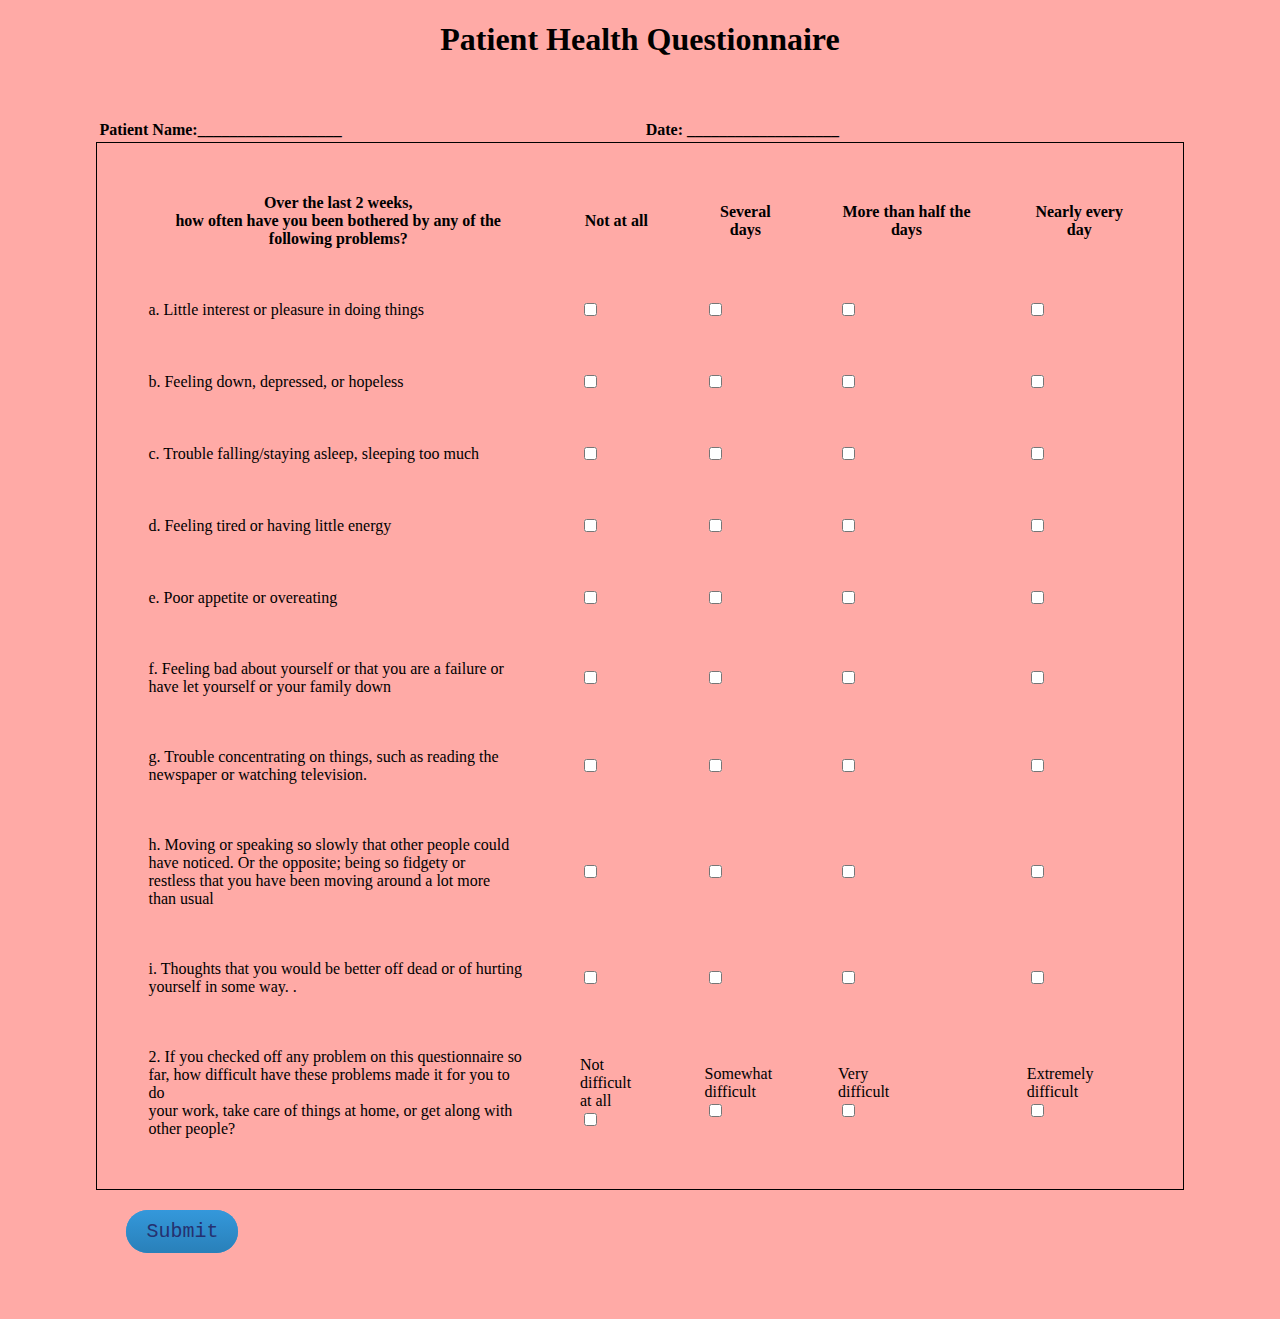
<file: index.html>
<!DOCTYPE html>
<html lang="en" dir="ltr">

<head>
  <meta charset="utf-8">
  <title>Patient Health Questionnaire</title>
  <link rel="stylesheet" href="https://stackpath.bootstrapcdn.com/bootstrap/4.5.1/css/bootstrap.min.css" integrity="sha384-VCmXjywReHh4PwowAiWNagnWcLhlEJLA5buUprzK8rxFgeH0kww/aWY76TfkUoSX" crossorigin="anonymous">
  <script src="https://code.jquery.com/jquery-3.5.1.slim.min.js" integrity="sha384-DfXdz2htPH0lsSSs5nCTpuj/zy4C+OGpamoFVy38MVBnE+IbbVYUew+OrCXaRkfj" crossorigin="anonymous"></script>
<script src="https://cdn.jsdelivr.net/npm/popper.js@1.16.1/dist/umd/popper.min.js" integrity="sha384-9/reFTGAW83EW2RDu2S0VKaIzap3H66lZH81PoYlFhbGU+6BZp6G7niu735Sk7lN" crossorigin="anonymous"></script>
<script src="https://stackpath.bootstrapcdn.com/bootstrap/4.5.1/js/bootstrap.min.js" integrity="sha384-XEerZL0cuoUbHE4nZReLT7nx9gQrQreJekYhJD9WNWhH8nEW+0c5qq7aIo2Wl30J" crossorigin="anonymous"></script>
  <link rel="stylesheet" href="css/style.css">

</head>

<body>
  <h1 >Patient Health Questionnaire</h1>
  <div class="container-fluid">
    <div  class="first">
      <table class="table">
        <tr>
          <th>Patient Name:__________________</th>
          <th class="th"> Date: ___________________</th>
        </tr>

      </table>
      <table  cellspacing="50" class="table2">
        <tr>
          <th> Over the last 2 weeks, <br>how often have you been bothered
            by any of the following problems?</th>
          <th>Not at all </th>
          <th>Several days </th>
          <th>More than
            half the days
          </th>
          <th>Nearly every
            day</th>
        </tr>
        <tr>
          <td>a. Little interest or pleasure in doing things</td>
          <td><input type="checkbox" name="" value=""></td>
          <td><input type="checkbox" name="" value=""></td>
          <td><input type="checkbox" name="" value=""></td>
          <td><input type="checkbox" name="" value=""></td>
        </tr>
        <tr>
          <td>b. Feeling down, depressed, or hopeless </td>
          <td><input type="checkbox" name="" value=""></td>
          <td><input type="checkbox" name="" value=""></td>
          <td><input type="checkbox" name="" value=""></td>
          <td><input type="checkbox" name="" value=""></td>

        </tr>
        <tr>
          <td>c. Trouble falling/staying asleep, sleeping too much </td>
          <td><input type="checkbox" name="" value=""></td>
          <td><input type="checkbox" name="" value=""></td>
          <td><input type="checkbox" name="" value=""></td>
          <td><input type="checkbox" name="" value=""></td>

        </tr>
        <tr>
          <td>d. Feeling tired or having little energy </td>
          <td><input type="checkbox" name="" value=""></td>
          <td><input type="checkbox" name="" value=""></td>
          <td><input type="checkbox" name="" value=""></td>
          <td><input type="checkbox" name="" value=""></td>

        </tr>
        <tr>
          <td>e. Poor appetite or overeating </td>
          <td><input type="checkbox" name="" value=""></td>
          <td><input type="checkbox" name="" value=""></td>
          <td><input type="checkbox" name="" value=""></td>
          <td><input type="checkbox" name="" value=""></td>

        </tr>
        <tr>
          <td>f. Feeling bad about yourself or that you are a failure or <br>
            have let yourself or your family down </td>
          <td><input type="checkbox" name="" value=""></td>
          <td><input type="checkbox" name="" value=""></td>
          <td><input type="checkbox" name="" value=""></td>
          <td><input type="checkbox" name="" value=""></td>

        </tr>
        <tr>
          <td>g. Trouble concentrating on things, such as reading the <br>
            newspaper or watching television. </td>
          <td><input type="checkbox" name="" value=""></td>
          <td><input type="checkbox" name="" value=""></td>
          <td><input type="checkbox" name="" value=""></td>
          <td><input type="checkbox" name="" value=""></td>
        </tr>
        <tr>
          <td>h. Moving or speaking so slowly that other people could <br>
            have noticed. Or the opposite; being so fidgety or <br>
            restless that you have been moving around a lot more <br>
            than usual </td>
          <td><input type="checkbox" name="" value=""></td>
          <td><input type="checkbox" name="" value=""></td>
          <td><input type="checkbox" name="" value=""></td>
          <td><input type="checkbox" name="" value=""></td>
        </tr>
        <tr>
          <td>i. Thoughts that you would be better off dead or of hurting <br>
            yourself in some way. . </td>
          <td><input type="checkbox" name="" value=""></td>
          <td><input type="checkbox" name="" value=""></td>
          <td><input type="checkbox" name="" value=""></td>
          <td><input type="checkbox" name="" value=""></td>
        </tr>
        <td>2. If you checked off any problem on this questionnaire so <br>
          far, how difficult have these problems made it for you to do <br>
          your work, take care of things at home, or get along with <br>
          other people? </td>
        <td>Not difficult <br>
          at all <br><input type="checkbox" name="" value=""></td>
        <td>Somewhat <br>
          difficult <br><input type="checkbox" name="" value=""></td>
        <td>Very <br>
            difficult <br><input type="checkbox" name="" value=""></td>
        <td> Extremely <br>
          difficult <br><input type="checkbox" name="" value=""></td>
        </tr>
      </table>
      <div class="second">
        <table>
          <tr>
            <a  class="btn"  href="physician use.html"> Submit</a>
          </tr>


        </table>

      </div>

    </div>

  </div>





</body>

</html>
</file>
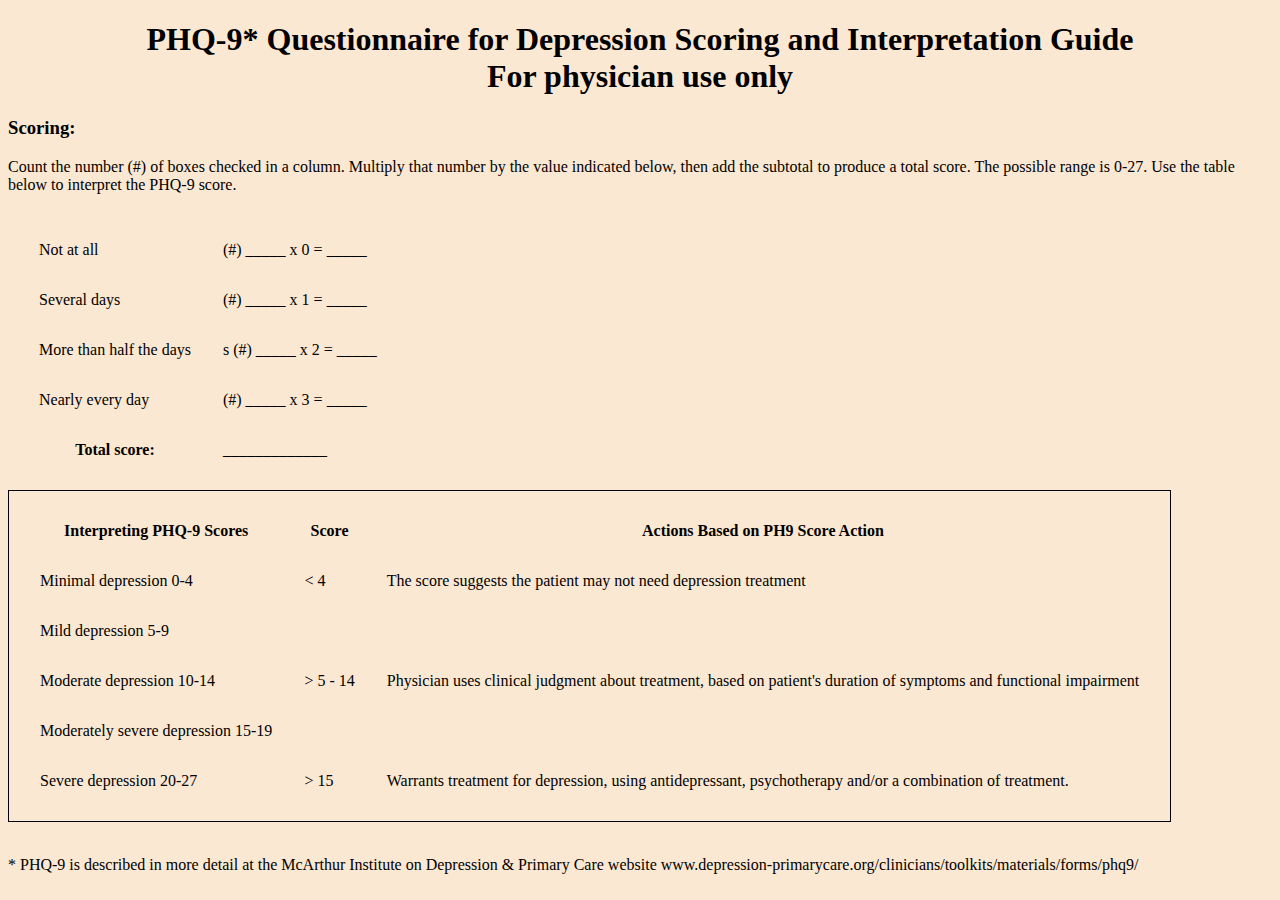
<file: physician use.html>
<!DOCTYPE html>
<html lang="en" dir="ltr">

<head>
  <meta charset="utf-8">
  <title>physician use</title>
  <link rel="stylesheet" href="https://stackpath.bootstrapcdn.com/bootstrap/4.5.1/css/bootstrap.min.css" integrity="sha384-VCmXjywReHh4PwowAiWNagnWcLhlEJLA5buUprzK8rxFgeH0kww/aWY76TfkUoSX" crossorigin="anonymous">
  <script src="https://code.jquery.com/jquery-3.5.1.slim.min.js" integrity="sha384-DfXdz2htPH0lsSSs5nCTpuj/zy4C+OGpamoFVy38MVBnE+IbbVYUew+OrCXaRkfj" crossorigin="anonymous"></script>
<script src="https://cdn.jsdelivr.net/npm/popper.js@1.16.1/dist/umd/popper.min.js" integrity="sha384-9/reFTGAW83EW2RDu2S0VKaIzap3H66lZH81PoYlFhbGU+6BZp6G7niu735Sk7lN" crossorigin="anonymous"></script>
<script src="https://stackpath.bootstrapcdn.com/bootstrap/4.5.1/js/bootstrap.min.js" integrity="sha384-XEerZL0cuoUbHE4nZReLT7nx9gQrQreJekYhJD9WNWhH8nEW+0c5qq7aIo2Wl30J" crossorigin="anonymous"></script>
  <link rel="stylesheet" href="css/style.css">
</head>

<body class="body2">
  <h1>PHQ-9* Questionnaire for Depression Scoring and Interpretation Guide <br>
    For physician use only</h1>
    <div class="container-fluid">
      <h3>Scoring: </h3>
      <p>Count the number (#) of boxes checked in a column. Multiply that number by the value indicated below, then add the subtotal
        to produce a total score. The possible range is 0-27. Use the table below to interpret the PHQ-9 score. </p>
      <table cellspacing="30">
        <tr>
          <td>Not at all </td>
          <td>(#) _____ x 0 = _____ </td>
        </tr>
        <tr>
          <td>Several days</td>
          <td>(#) _____ x 1 = _____ </td>
        </tr>
        <tr>
          <td>More than half the days</td>
          <td>s (#) _____ x 2 = _____ </td>
        </tr>
        <tr>
          <td>Nearly every day</td>
          <td>(#) _____ x 3 = _____ </td>
        </tr>
        <tr>
          <th>Total score: </th>
          <td> _____________ </td>
        </tr>
      </table>
      <table  class="table3"cellspacing="30">
        <tr>
          <th>Interpreting PHQ-9 Scores </th>
          <th>Score</th>
          <th>Actions Based on PH9 Score
            Action</th>
        </tr>
        <tr>
          <td>Minimal depression 0-4 </td>
          <td>
            < 4</td>
          <td>The score suggests the patient may not need depression
            treatment </td>
        </tr>
        <tr>
          <td>Mild depression 5-9 </td>
          <td> </td>
        </tr>
        <tr>
          <td>Moderate depression 10-14</td>
          <td> > 5 - 14 </td>
          <td>Physician uses clinical judgment about treatment, based
            on patient's duration of symptoms and functional
            impairment </td>
        </tr>
        <tr>
          <td>Moderately severe depression 15-19 </td>
          <td> </td>
        </tr>
        <tr>
          <td>Severe depression 20-27 </td>
          <td> > 15 </td>
          <td>Warrants treatment for depression, using antidepressant,
            psychotherapy and/or a combination of treatment. </td>
        </tr>

      </table>
      <br>
      <p>* PHQ-9 is described in more detail at the McArthur Institute on Depression & Primary Care website
        www.depression-primarycare.org/clinicians/toolkits/materials/forms/phq9/
      </p>

    </div>


</body>

</html>
</file>
<file: css/style.css>
body{
  background-color: #ffaaa6;
}
.body2
{
  background-color:#fbe8d3;
}
h1
{
  text-align: center;
}

.first
{

  padding: 3% 7%
}

.th
{
  position: relative;
  left:  300px;
}
.table2
{
  border: 1px solid black;

}
.second
{
  padding: 30px;
}
.table3
{
  border: 1px solid black;
}
.btn {

  background: #3498db;
  background-image: -webkit-linear-gradient(top, #3498db, #2980b9);
  background-image: -moz-linear-gradient(top, #3498db, #2980b9);
  background-image: -ms-linear-gradient(top, #3498db, #2980b9);
  background-image: -o-linear-gradient(top, #3498db, #2980b9);
  background-image: linear-gradient(to bottom, #3498db, #2980b9);
  -webkit-border-radius: 30;
  -moz-border-radius: 30;
  border-radius: 30px;
  font-family: Courier New;
  color: #253170;
  font-size: 20px;
  padding: 10px 20px 10px 20px;
  text-decoration: none;
  text-align: center;
}

.btn:hover {
  background: #3cb0fd;
  background-image: -webkit-linear-gradient(top, #3cb0fd, #3498db);
  background-image: -moz-linear-gradient(top, #3cb0fd, #3498db);
  background-image: -ms-linear-gradient(top, #3cb0fd, #3498db);
  background-image: -o-linear-gradient(top, #3cb0fd, #3498db);
  background-image: linear-gradient(to bottom, #3cb0fd, #3498db);
  text-decoration: none;
}
</file>
